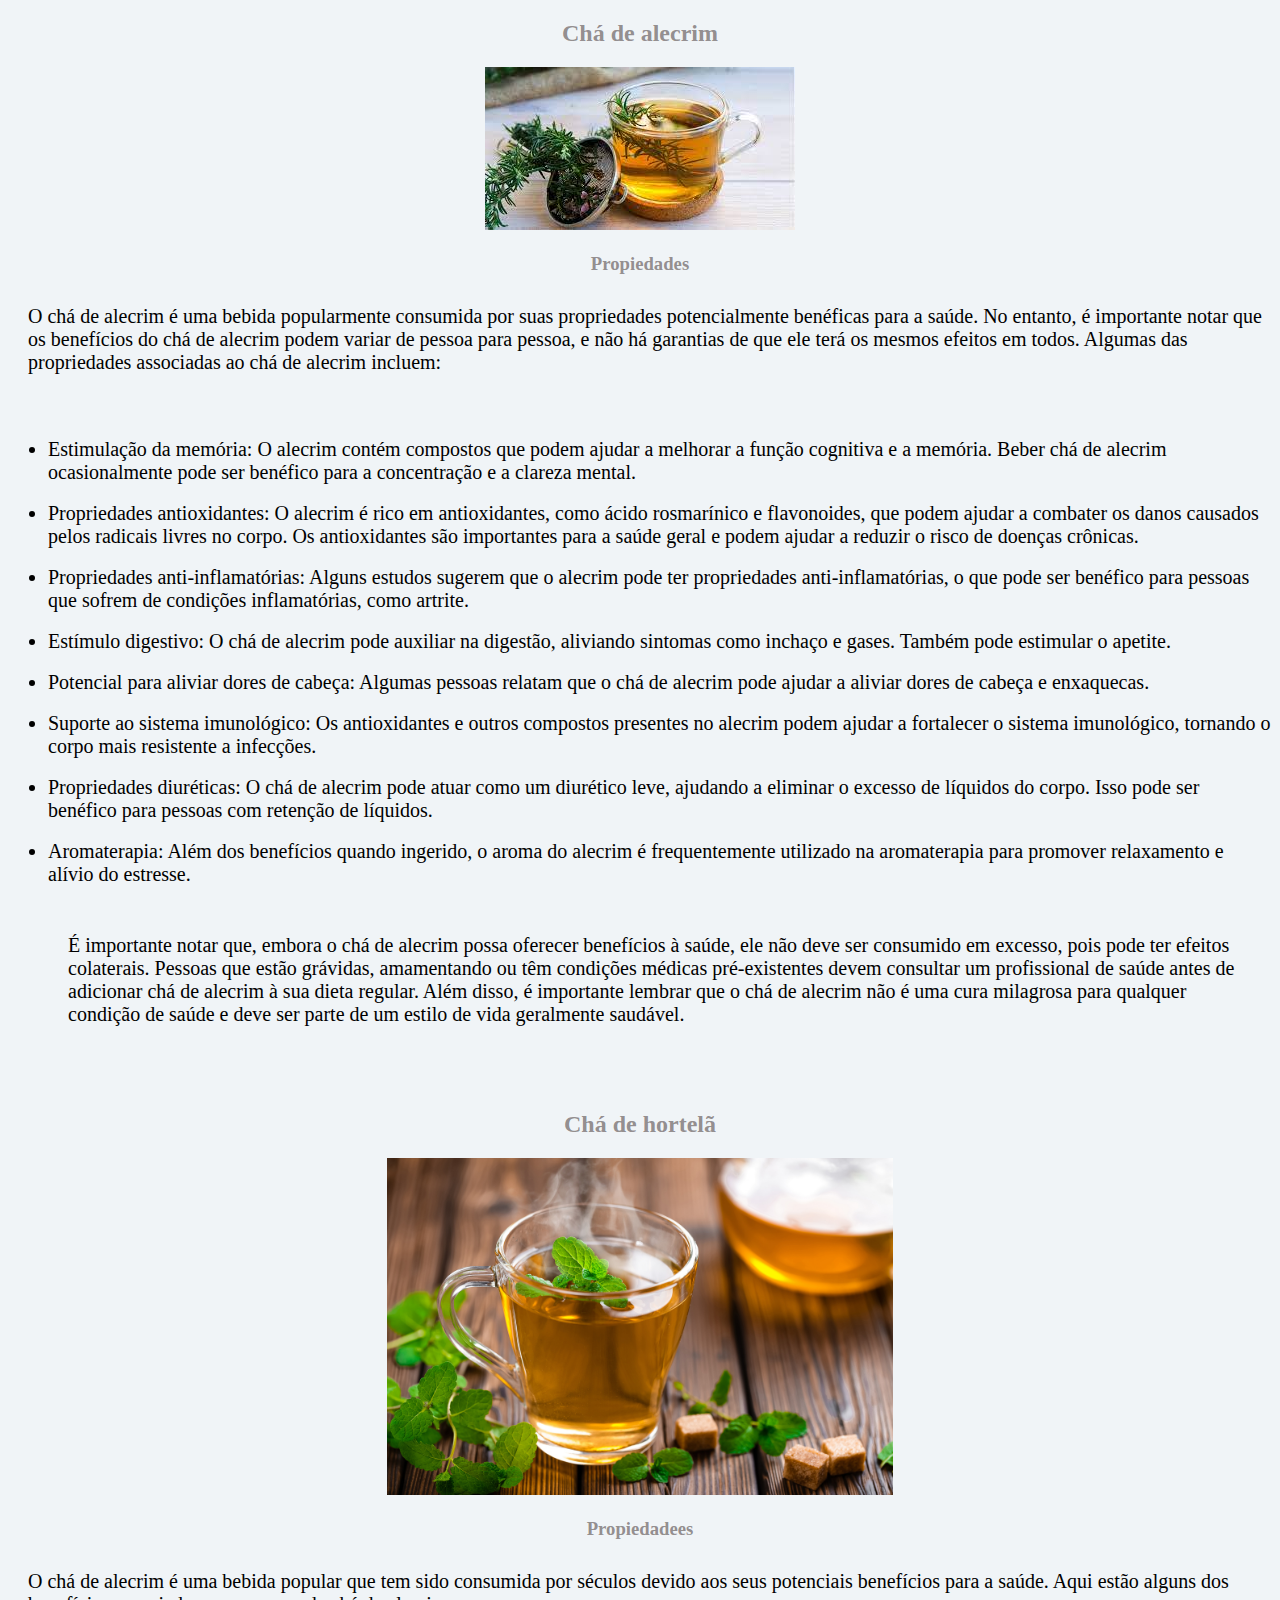
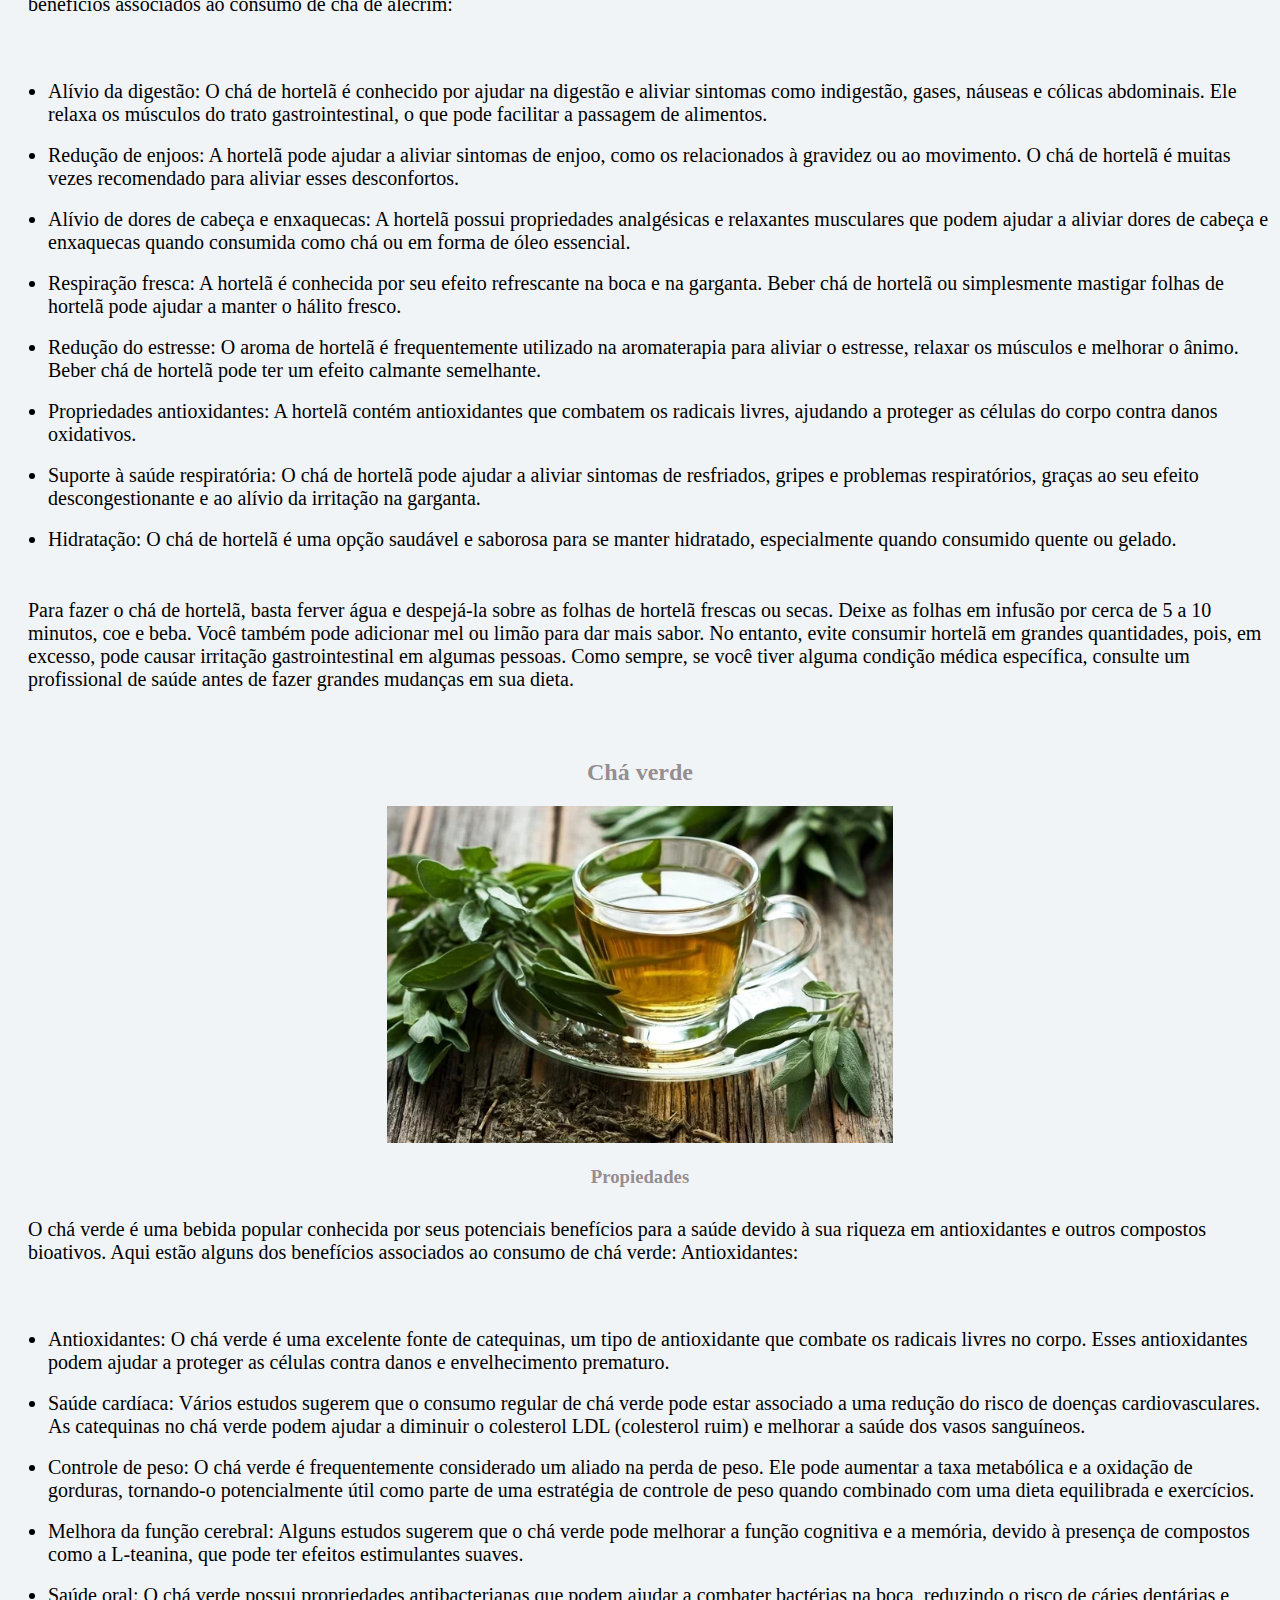
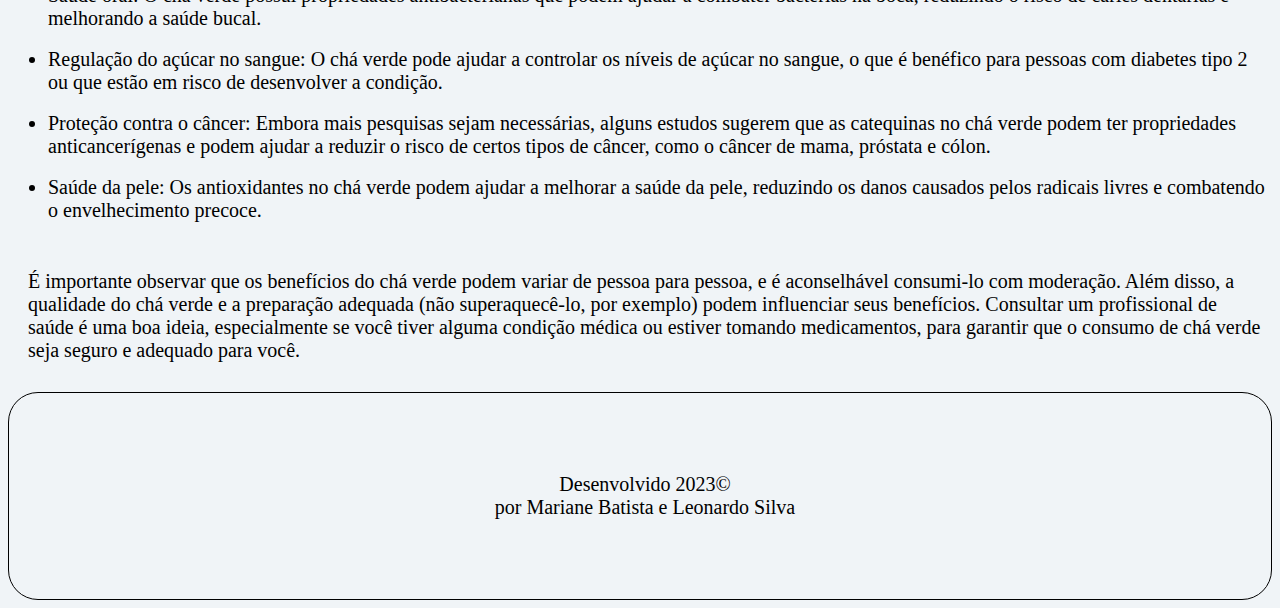
<file: sitescha/html/beneficios.html>
<!DOCTYPE html>
<html lang="pt-br">
<head>
    <meta charset="UTF-8">
    <meta name="viewport" content="width=device-width, initial-scale=1.0">
    <link rel="stylesheet" href="../css/beneficio.css">
    <title>Benefícios</title>
</head>
<body>
    <h2>Chá de alecrim</h2>
    <center><img class="img1" src="../img/chadealecrim.jpeg" alt=""></center>
    <h3>Propiedades</h3>
    <p class="margin">O chá de alecrim é uma bebida popularmente consumida por suas propriedades potencialmente benéficas para a saúde. No entanto, é importante notar que os benefícios do chá de alecrim podem variar de pessoa para pessoa, e não há garantias de que ele terá os mesmos efeitos em todos. Algumas das propriedades associadas ao chá de alecrim incluem:</p><br>
    <ul>
        <li>Estimulação da memória: O alecrim contém compostos que podem ajudar a melhorar a função cognitiva e a memória. Beber chá de alecrim ocasionalmente pode ser benéfico para a concentração e a clareza mental.</li>
        <br>
        <li>Propriedades antioxidantes: O alecrim é rico em antioxidantes, como ácido rosmarínico e flavonoides, que podem ajudar a combater os danos causados pelos radicais livres no corpo. Os antioxidantes são importantes para a saúde geral e podem ajudar a reduzir o risco de doenças crônicas.</li><br>
        <li>Propriedades anti-inflamatórias: Alguns estudos sugerem que o alecrim pode ter propriedades anti-inflamatórias, o que pode ser benéfico para pessoas que sofrem de condições inflamatórias, como artrite.</li><br>
        <li>Estímulo digestivo: O chá de alecrim pode auxiliar na digestão, aliviando sintomas como inchaço e gases. Também pode estimular o apetite.</li><br>
        <li>Potencial para aliviar dores de cabeça: Algumas pessoas relatam que o chá de alecrim pode ajudar a aliviar dores de cabeça e enxaquecas.</li><br>
        <li>Suporte ao sistema imunológico: Os antioxidantes e outros compostos presentes no alecrim podem ajudar a fortalecer o sistema imunológico, tornando o corpo mais resistente a infecções.</li> <br>
        <li>Propriedades diuréticas: O chá de alecrim pode atuar como um diurético leve, ajudando a eliminar o excesso de líquidos do corpo. Isso pode ser benéfico para pessoas com retenção de líquidos.</li><br>
        <li>Aromaterapia: Além dos benefícios quando ingerido, o aroma do alecrim é frequentemente utilizado na aromaterapia para promover relaxamento e alívio do estresse.</li><br>
        <p class="margin">É importante notar que, embora o chá de alecrim possa oferecer benefícios à saúde, ele não deve ser consumido em excesso, pois pode ter efeitos colaterais. Pessoas que estão grávidas, amamentando ou têm condições médicas pré-existentes devem consultar um profissional de saúde antes de adicionar chá de alecrim à sua dieta regular. Além disso, é importante lembrar que o chá de alecrim não é uma cura milagrosa para qualquer condição de saúde e deve ser parte de um estilo de vida geralmente saudável.</p>
    </ul>
    <br><br>

     <h2>Chá de hortelã</h2>
     <center><img class="img2" src="../img/cha-de-hortela.jpg" alt=""></center>
    <h3>Propiedadees</h3>
    <p class="margin">
      O chá de alecrim é uma bebida popular que tem sido consumida por séculos devido aos seus potenciais benefícios para a saúde. Aqui estão alguns dos benefícios associados ao consumo de chá de alecrim:
    </p> <br>
     <ul>
      <li>Alívio da digestão: O chá de hortelã é conhecido por ajudar na digestão e aliviar sintomas como indigestão, gases, náuseas e cólicas abdominais. Ele relaxa os músculos do trato gastrointestinal, o que pode facilitar a passagem de alimentos.</li><br>
       <li>Redução de enjoos: A hortelã pode ajudar a aliviar sintomas de enjoo, como os relacionados à gravidez ou ao movimento. O chá de hortelã é muitas vezes recomendado para aliviar esses desconfortos.</li><br>
       <li>Alívio de dores de cabeça e enxaquecas: A hortelã possui propriedades analgésicas e relaxantes musculares que podem ajudar a aliviar dores de cabeça e enxaquecas quando consumida como chá ou em forma de óleo essencial.</li><br>
       <li>Respiração fresca: A hortelã é conhecida por seu efeito refrescante na boca e na garganta. Beber chá de hortelã ou simplesmente mastigar folhas de hortelã pode ajudar a manter o hálito fresco.</li><br>
       <li>Redução do estresse: O aroma de hortelã é frequentemente utilizado na aromaterapia para aliviar o estresse, relaxar os músculos e melhorar o ânimo. Beber chá de hortelã pode ter um efeito calmante semelhante.</li><br>
       <li>Propriedades antioxidantes: A hortelã contém antioxidantes que combatem os radicais livres, ajudando a proteger as células do corpo contra danos oxidativos.</li><br>
       <li>Suporte à saúde respiratória: O chá de hortelã pode ajudar a aliviar sintomas de resfriados, gripes e problemas respiratórios, graças ao seu efeito descongestionante e ao alívio da irritação na garganta.</li><br>
       <li>Hidratação: O chá de hortelã é uma opção saudável e saborosa para se manter hidratado, especialmente quando consumido quente ou gelado.</li><br>
      </ul>
      <p class="margin">Para fazer o chá de hortelã, basta ferver água e despejá-la sobre as folhas de hortelã frescas ou secas. Deixe as folhas em infusão por cerca de 5 a 10 minutos, coe e beba. Você também pode adicionar mel ou limão para dar mais sabor. No entanto, evite consumir hortelã em grandes quantidades, pois, em excesso, pode causar irritação gastrointestinal em algumas pessoas. Como sempre, se você tiver alguma condição médica específica, consulte um profissional de saúde antes de fazer grandes mudanças em sua dieta.</p>
     <br>
    <h2>Chá verde</h2>
   <center><img class="img3" src="..//img/beneficios-do-cha-verde.webp" alt=""></center> 
    <h3>Propiedades</h3>
    <p class="margin">O chá verde é uma bebida popular conhecida por seus potenciais benefícios para a saúde devido à sua riqueza em antioxidantes e outros compostos bioativos. Aqui estão alguns dos benefícios associados ao consumo de chá verde:
      Antioxidantes:</p><br>
    <ul>
      <li>Antioxidantes: O chá verde é uma excelente fonte de catequinas, um tipo de antioxidante que combate os radicais livres no corpo. Esses antioxidantes podem ajudar a proteger as células contra danos e envelhecimento prematuro.</li> <br>
      <li>Saúde cardíaca: Vários estudos sugerem que o consumo regular de chá verde pode estar associado a uma redução do risco de doenças cardiovasculares. As catequinas no chá verde podem ajudar a diminuir o colesterol LDL (colesterol ruim) e melhorar a saúde dos vasos sanguíneos.</li> <br>
      <li>Controle de peso: O chá verde é frequentemente considerado um aliado na perda de peso. Ele pode aumentar a taxa metabólica e a oxidação de gorduras, tornando-o potencialmente útil como parte de uma estratégia de controle de peso quando combinado com uma dieta equilibrada e exercícios.</li> <br>
      <li>Melhora da função cerebral: Alguns estudos sugerem que o chá verde pode melhorar a função cognitiva e a memória, devido à presença de compostos como a L-teanina, que pode ter efeitos estimulantes suaves.</li> <br>
      <li>Saúde oral: O chá verde possui propriedades antibacterianas que podem ajudar a combater bactérias na boca, reduzindo o risco de cáries dentárias e melhorando a saúde bucal.</li> <br>
      <li>Regulação do açúcar no sangue: O chá verde pode ajudar a controlar os níveis de açúcar no sangue, o que é benéfico para pessoas com diabetes tipo 2 ou que estão em risco de desenvolver a condição.</li> <br>
      <li>Proteção contra o câncer: Embora mais pesquisas sejam necessárias, alguns estudos sugerem que as catequinas no chá verde podem ter propriedades anticancerígenas e podem ajudar a reduzir o risco de certos tipos de câncer, como o câncer de mama, próstata e cólon.</li><br>
      <li>Saúde da pele: Os antioxidantes no chá verde podem ajudar a melhorar a saúde da pele, reduzindo os danos causados pelos radicais livres e combatendo o envelhecimento precoce.</li><br>
    </ul>
    <p class="margin">É importante observar que os benefícios do chá verde podem variar de pessoa para pessoa, e é aconselhável consumi-lo com moderação. Além disso, a qualidade do chá verde e a preparação adequada (não superaquecê-lo, por exemplo) podem influenciar seus benefícios. Consultar um profissional de saúde é uma boa ideia, especialmente se você tiver alguma condição médica ou estiver tomando medicamentos, para garantir que o consumo de chá verde seja seguro e adequado para você.</p>
        <footer>
        <p class="margin">Desenvolvido 2023&copy;<br>por Mariane Batista e Leonardo Silva</p>

    </footer>
    <div vw class="enabled">
        <div vw-access-button class="active"></div>
        <div vw-plugin-wrapper>
          <div class="vw-plugin-top-wrapper"></div>
        </div class="libras">
      </div>
      <script src="https://vlibras.gov.br/app/vlibras-plugin.js"></script>
      <script>
        new window.VLibras.Widget('https://vlibras.gov.br/app');
      </script>
</body>
</html>
</file>
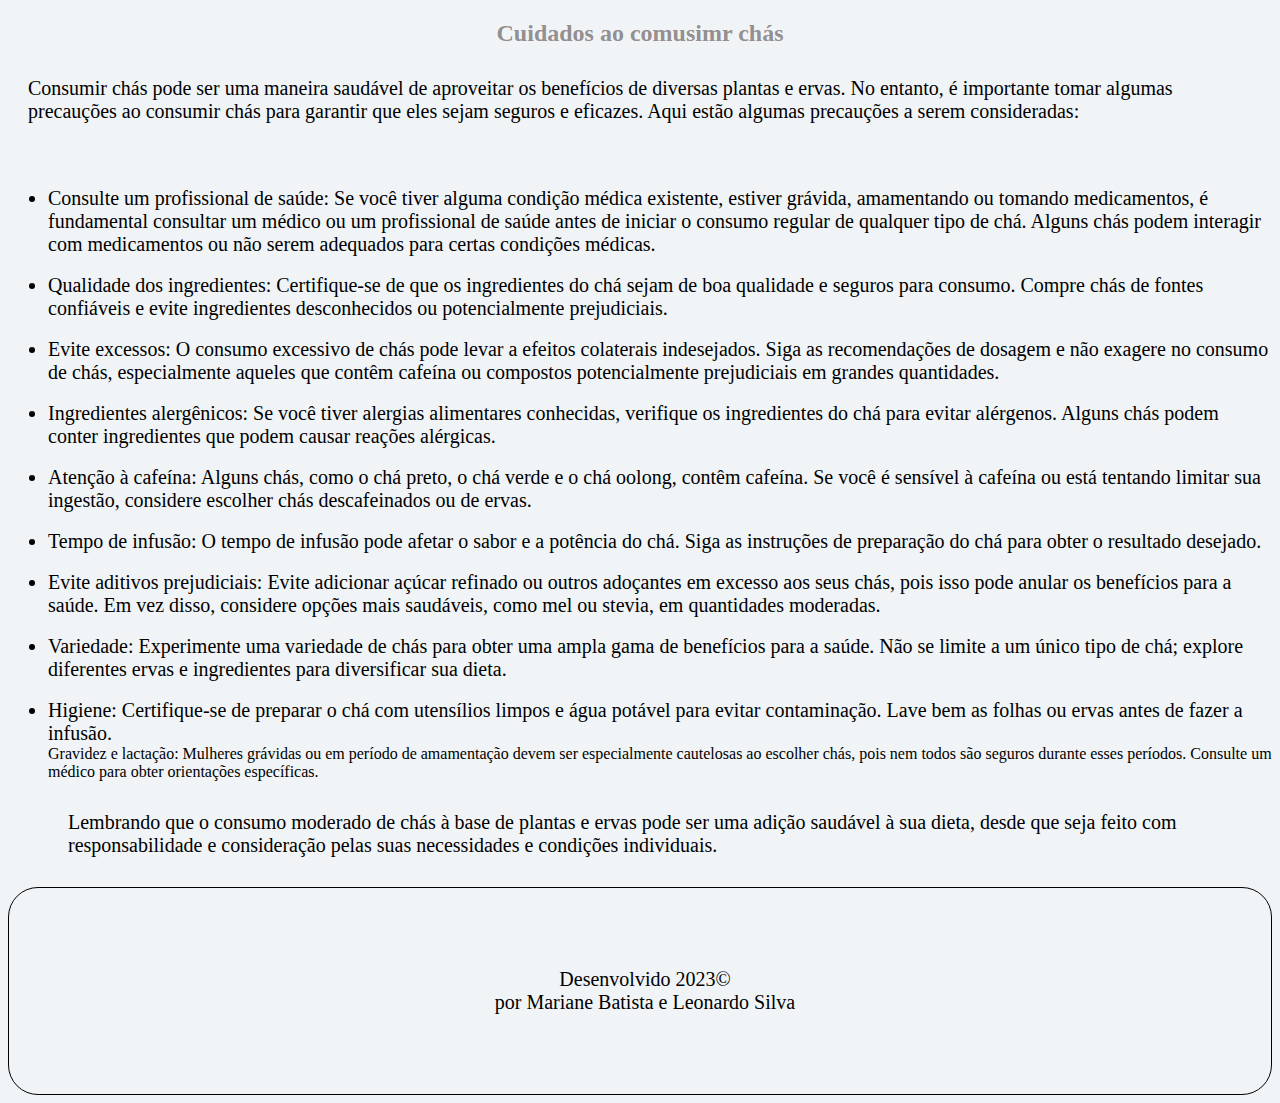
<file: sitescha/html/precacao.html>
<!DOCTYPE html>
<html lang="pt-br">
<head>
    <meta charset="UTF-8">
    <meta name="viewport" content="width=device-width, initial-scale=1.0">
    <link rel="stylesheet" href="..//css/cuidado.css">
    <title>Preucação</title>
</head>
<body>
    <h2>Cuidados ao comusimr chás</h2>
    <p class="margin">Consumir chás pode ser uma maneira saudável de aproveitar os benefícios de diversas plantas e ervas. No entanto, é importante tomar algumas precauções ao consumir chás para garantir que eles sejam seguros e eficazes. Aqui estão algumas precauções a serem consideradas:</p>
    <br>
    <ul>
        <li>Consulte um profissional de saúde: Se você tiver alguma condição médica existente, estiver grávida, amamentando ou tomando medicamentos, é fundamental consultar um médico ou um profissional de saúde antes de iniciar o consumo regular de qualquer tipo de chá. Alguns chás podem interagir com medicamentos ou não serem adequados para certas condições médicas.</li> <br>
        <li>Qualidade dos ingredientes: Certifique-se de que os ingredientes do chá sejam de boa qualidade e seguros para consumo. Compre chás de fontes confiáveis e evite ingredientes desconhecidos ou potencialmente prejudiciais.
        </li><br>
        <li>Evite excessos: O consumo excessivo de chás pode levar a efeitos colaterais indesejados. Siga as recomendações de dosagem e não exagere no consumo de chás, especialmente aqueles que contêm cafeína ou compostos potencialmente prejudiciais em grandes quantidades.</li><br>
        <li>Ingredientes alergênicos: Se você tiver alergias alimentares conhecidas, verifique os ingredientes do chá para evitar alérgenos. Alguns chás podem conter ingredientes que podem causar reações alérgicas.</li><br>
        <li>Atenção à cafeína: Alguns chás, como o chá preto, o chá verde e o chá oolong, contêm cafeína. Se você é sensível à cafeína ou está tentando limitar sua ingestão, considere escolher chás descafeinados ou de ervas.</li><br>
        <li>Tempo de infusão: O tempo de infusão pode afetar o sabor e a potência do chá. Siga as instruções de preparação do chá para obter o resultado desejado.</li><br>
        <li>Evite aditivos prejudiciais: Evite adicionar açúcar refinado ou outros adoçantes em excesso aos seus chás, pois isso pode anular os benefícios para a saúde. Em vez disso, considere opções mais saudáveis, como mel ou stevia, em quantidades moderadas.</li><br>
        <li>Variedade: Experimente uma variedade de chás para obter uma ampla gama de benefícios para a saúde. Não se limite a um único tipo de chá; explore diferentes ervas e ingredientes para diversificar sua dieta.</li><br>
        <li>Higiene: Certifique-se de preparar o chá com utensílios limpos e água potável para evitar contaminação. Lave bem as folhas ou ervas antes de fazer a infusão.</li>Gravidez e lactação: Mulheres grávidas ou em período de amamentação devem ser especialmente cautelosas ao escolher chás, pois nem todos são seguros durante esses períodos. Consulte um médico para obter orientações específicas.<br>
        <p class="margin">Lembrando que o consumo moderado de chás à base de plantas e ervas pode ser uma adição saudável à sua dieta, desde que seja feito com responsabilidade e consideração pelas suas necessidades e condições individuais.</p>
    </ul>
 <footer> <p class="margin">Desenvolvido 2023&copy;<br>por Mariane Batista e Leonardo Silva</p></footer>
 <div vw class="enabled">
    <div vw-access-button class="active"></div>
    <div vw-plugin-wrapper>
      <div class="vw-plugin-top-wrapper"></div>
    </div class="libras">
  </div>
  <script src="https://vlibras.gov.br/app/vlibras-plugin.js"></script>
  <script>
    new window.VLibras.Widget('https://vlibras.gov.br/app');
  </script>
</body>
</html>
</file>
<file: sitescha/css/beneficio.css>
*{
    font-family:'Times New Roman', Times, serif ;
}
body{
    background: rgb(240, 244, 247);
}
footer{
text-align: center;
    border:solid 1px;
    border-radius: 30px;
    padding: 50px;
}
h2{
    text-align: center;
    color: rgba(77, 65, 65, 0.589);
}
h3{
    text-align: center;
    color: rgba(77, 65, 65, 0.589);
}

.margin{
    margin-left:10px ;
    padding: 10px;
    font-size: 20px;
}

li{
    font-size: 20px;
}
.img2{
    max-width: 40%;

}

.img3{
    max-width: 40%;
}
</file>
<file: sitescha/css/cuidado.css>
*{
    font-family:'Times New Roman', Times, serif ;
}
body{
    background: rgb(240, 244, 247);
}
footer{
text-align: center;
    border:solid 1px;
    border-radius: 30px;
    padding: 50px;
}
h2{
    text-align: center;
    color: rgba(77, 65, 65, 0.589);
}
h3{
    text-align: center;
    color: rgba(77, 65, 65, 0.589);
}

.margin{
    margin-left:10px ;
    padding: 10px;
    font-size: 20px;
}

li{
    font-size: 20px;
}
</file>
